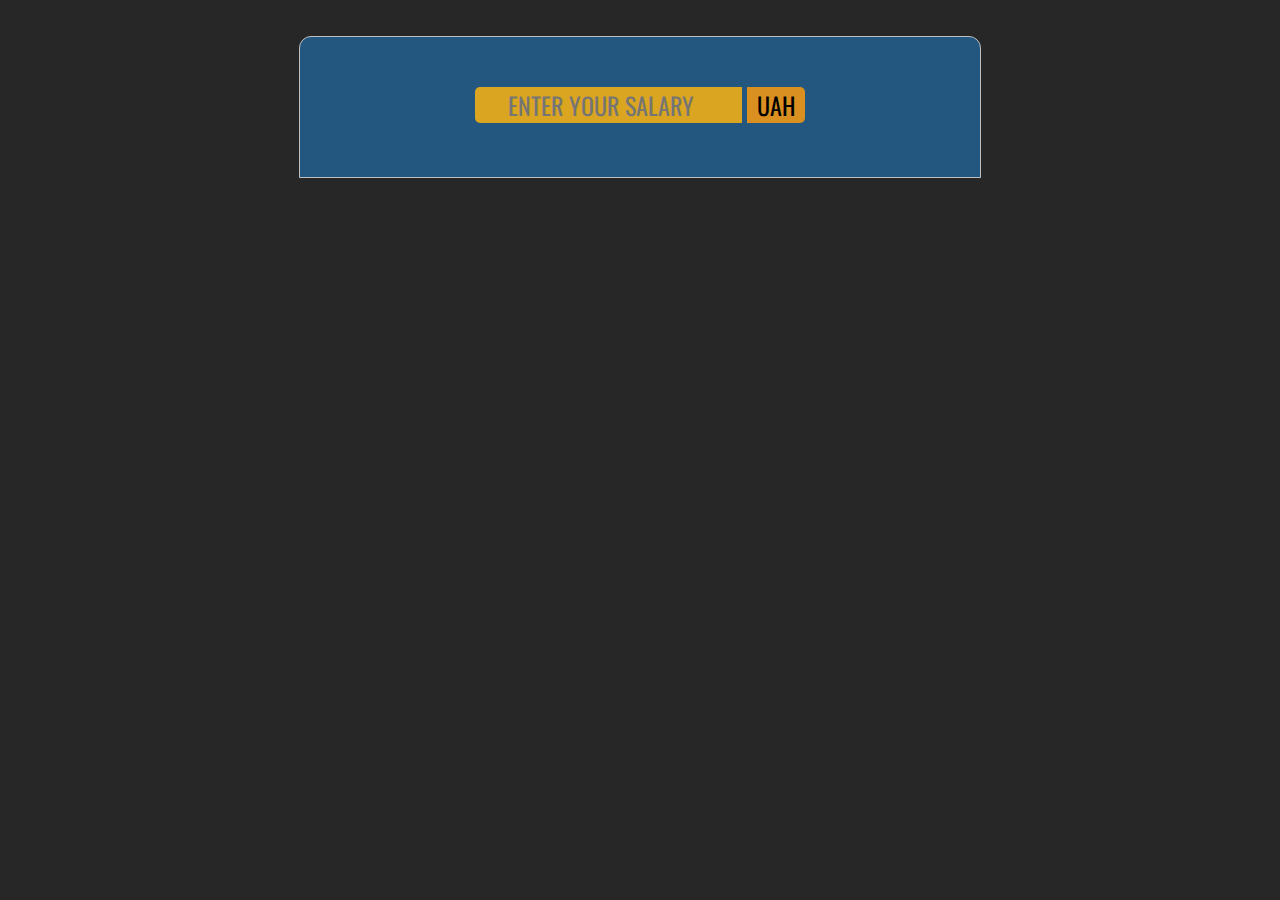
<file: grandProject/index.html>
<!DOCTYPE html>
<html lang="en">
<head>
	<meta charset="UTF-8">
	<meta content="IE=edge,chrome=1" http-equiv="X-UA-Compatible">
  <meta content="width=device-width, initial-scale=1.0" name="viewport">
  <link href="https://fonts.googleapis.com/css2?family=Oswald:wght@469&display=swap" rel="stylesheet">
	<link href="favicon.ico" rel="shortcut icon" type="image/x-icon">
	<title>YourWorth</title>
	<link href="./styles/styles.css" rel="stylesheet">
</head>
<body>
	<!-- CALCULATOR -->
	<div class="container">
    <!-- <div id="myPrevious" onclick="fillInput()"><span>My previous salary</span></div> -->
		<form action="#" class="form-inline">
			<input class="form-control" id="salaryInput" min="0.00" onkeyup="showTimerBox()" placeholder=
			"Enter your salary" step="0.1" type="number"> <select class="currency" id="currency" name=
			"currency">
				<option value=" UAH">
					UAH
				</option>
				<option value=" USD">
					USD
				</option>
				<option value=" EUR">
					EUR
				</option>
			</select>
		</form>
		<p id="resultDay"></p>
		<p id="resultHour"></p>
		<p id="resultMinute"></p>
	</div><!-- TIMER -->
	<div class="timer" id="hiddenBox">
    <p id="costOfWasting">The cost of wasting time:</p>
		 <p id="price">0.00</p>
		<p id="timer">00:00:00</p>
		<div>
      <button id="toggle">Start</button>
      <button id="reset">Reset</button>
    </div>
  </div><!-- end TIMER -->
	

		 <!-- SAVE box -->
		<div id="hiddenBox2" class="saveBox">
			<br>
			<label for="filename"><input id="filename" placeholder="Enter your file name" value=""></label>
      <br>
      <button onclick="saveFormAsTextFile()">Save to File</button>
		</div><!-- / SAVE box -->
  

	<script src="./app/main.js">
	</script>
</body>
</html>
</file>
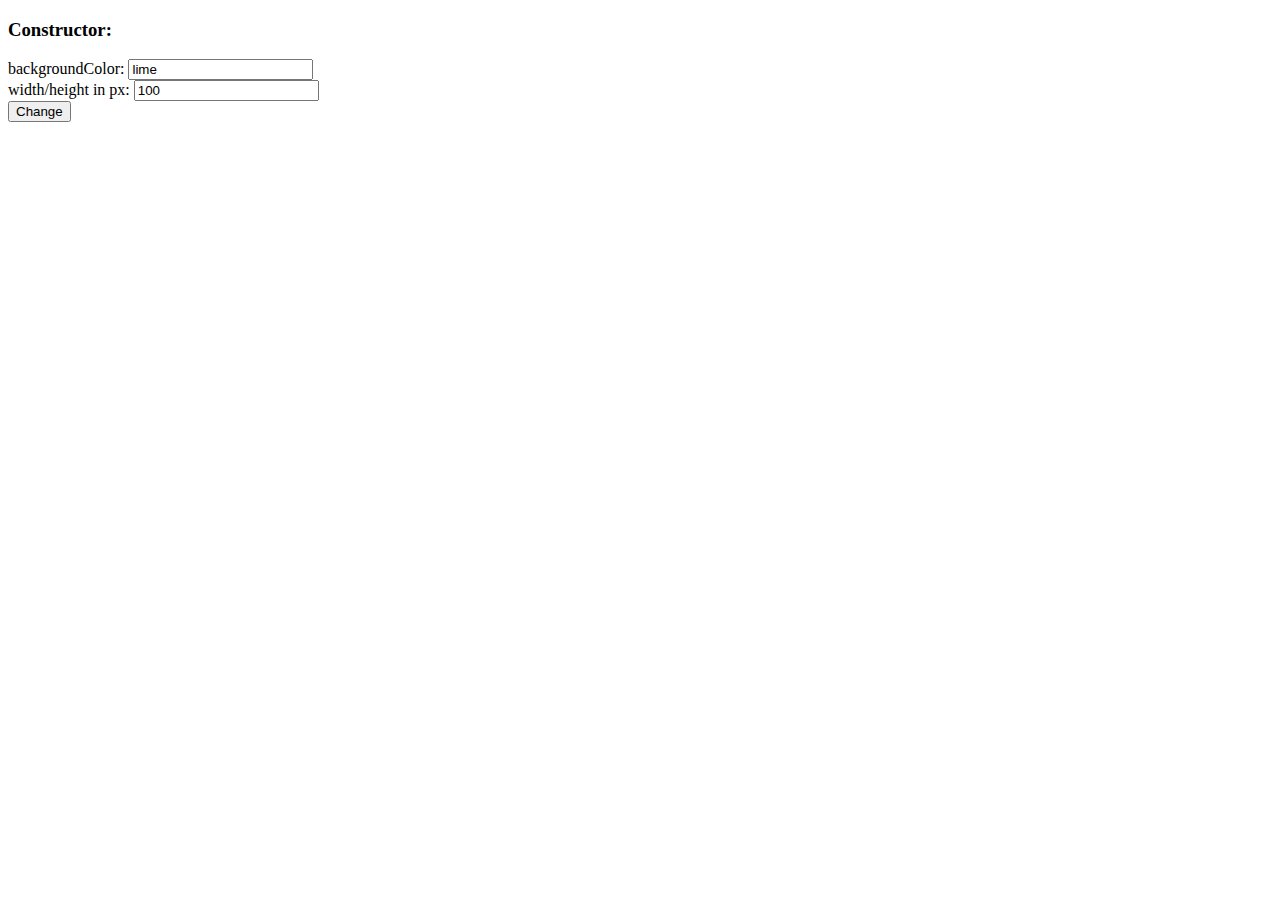
<file: homeTasks3/Task#5/index.html>
<!DOCTYPE html>
<html lang="en">
<head>
    <meta charset="UTF-8">
    <meta name="viewport" content="width=device-width, initial-scale=1.0">
    <title>Document</title>
</head>
<body>


    <h3>Constructor:</h3>
    
    backgroundColor:
    <input id="bgC" class="bgC" type="text" value="lime"><br>
    
    width/height in px:
    <input id="diametr" type="text" value="100"><br>
    
    <button id="btn1">Change</button>
    
    <br><br><div id="circleDiv"></div>

    <script src="app/main.js"></script>
</body>
</html>
</file>
<file: grandProject/styles/styles.css>
body {
	margin: 1% 3%;
	text-align: center;
	background-color: #272727;
    font-family: 'Oswald', sans-serif;
	font-size: 1.5em;
	color: #d2af44;
}

.container {
	background-color: rgba(33, 150, 243, .43);
	width: 100%;
	max-width: 680px;
	min-width: 250px;
	margin: 3% auto 0px;
	padding: 3% 0 3%;
	border-radius: .5em .5em 0 0;
	border: 1px solid silver;
}
.timer{
	background-color: rgb(25, 61, 91);
	width: 100%;
	max-width: 680px;
	min-width: 250px;
	margin: 0 auto;
	padding: 2% 0 3% 0;
	border-radius: 0 0 0 0;
	border: 1px solid silver;
}
.saveBox{
	background-color: rgb(19, 45, 67);
	width: 100%;
	max-width: 680px;
	min-width: 250px;
	margin: 0px auto;
	padding: 3% 0 4% 0;
	border-radius: 0 0 .5em .5em;
	border: 1px solid silver;
}

p{
	margin: 5px;
  -webkit-text-stroke-color: black;
  -webkit-text-stroke-width: .85px; 

}
p#timer,p#price{
	font-size: 1.6em;
}
p#price{
	margin-top: 3%
}
p#timer{
	margin-bottom: 4%;
}
#costOfWasting{
	text-transform: uppercase;
}


::placeholder {
	color: gba(0, 0, 0, .9);
	font-family: 'Oswald', sans-serif;
	padding: 0 10px;
}

input, select {
	font-family: 'Oswald', sans-serif;
	font-size: 1em;
	text-align: center;
	border: none;
	outline: none;
}
input {	
/* 	border: 1px solid blue; */
	border-radius: 5px 0 0 5px;
	padding: 0 10px 0 10px;
	background-color: goldenrod;
	text-transform: uppercase;
}
select {
	padding: 0 10px 0 10px;
	margin-left: 5px;
	border-radius: 0 5px 5px 0;
	background-color: #da9021;
    -webkit-appearance: none;
    -moz-appearance: none;
    -o-appearance: none;
    appearance: none;
}
form {
	display: inline-flex;
	padding: 0 auto;
	margin: 2% auto;
}

button {
	padding: 10px 30px;
	background: none;
	border: 1px solid #fff;
	color: #fff;
	border-radius: .3em;
	font-size: 16px;
	margin: 3px 5px;
	outline: none;
	cursor: pointer;
	text-transform: uppercase;
}
button:hover {
	border: 1px solid #da9021;
	color: #000000;
	background-color: #da9021;
}
#filename {
	width: 250px;
	border-radius: 5px;
	margin: 2% 2% 3%;
}
#hiddenBox {
	display: none;
}
#hiddenBox2 {
	display: none;
}
</file>
